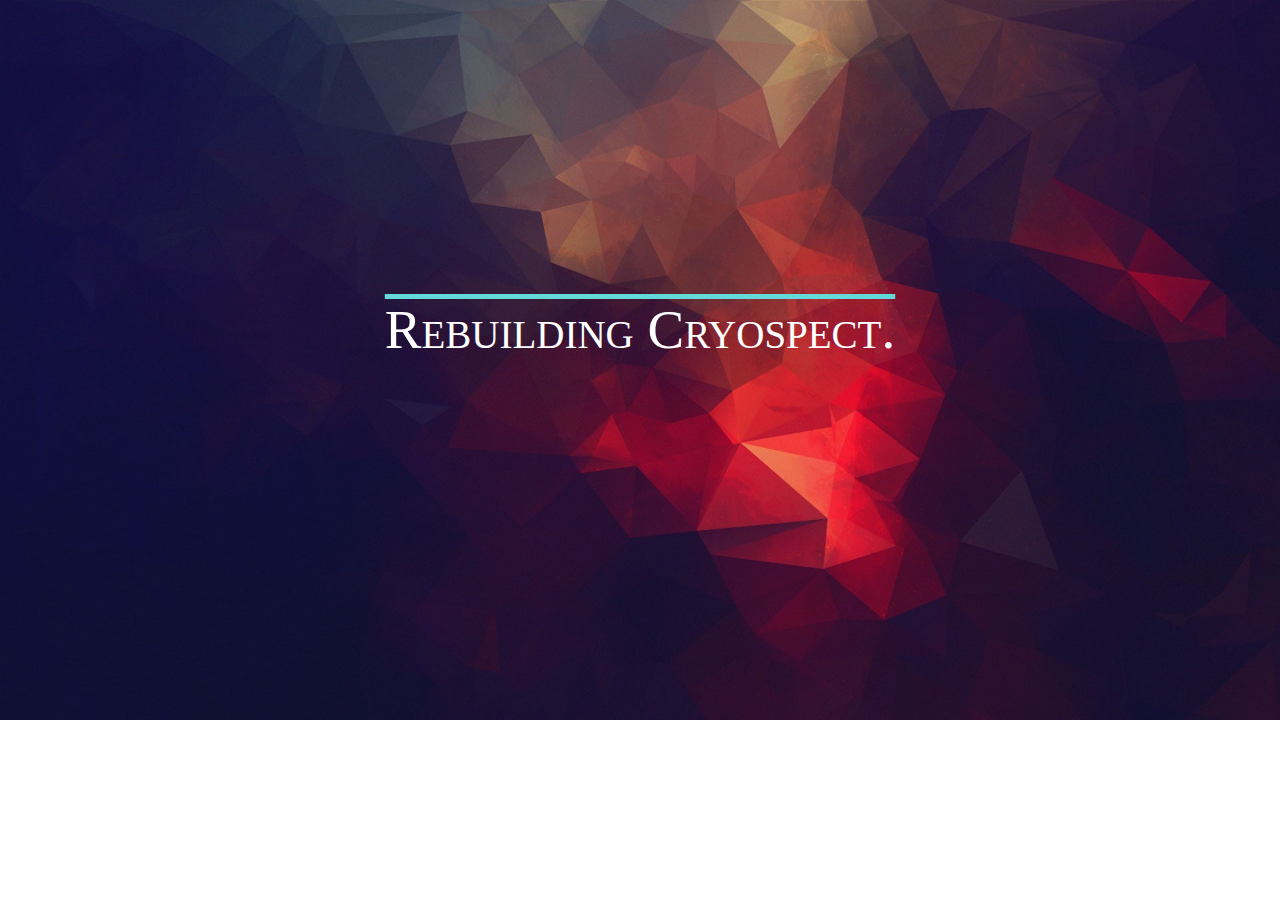
<file: index.html>
<!DOCTYPE html>
<html lang="en" dir="ltr">
  <head>

    <!-- Links Below -->
    <link href="mainstyle.css" rel="stylesheet" type="text/css" />

    <meta charset="utf-8">
    <title>Cryospect.</title>
  </head>
  <body>
    <p class="wip-an"> Rebuilding Cryospect.
  </body>
</html>
</file>
<file: mainstyle.css>
html {

 margin: 0;

}

.wip-an {

  text-align: center;
  font-size: 55px;
  padding: 19.2%;
  font-variant: small-caps;
  color: white;
  text-decoration: overline;
  text-decoration-color: #64d9d9;

}

body {

  background-image: url(assets/backgroundW.jpg);
  background-repeat: no-repeat;
  background-size: cover;

}
</file>
